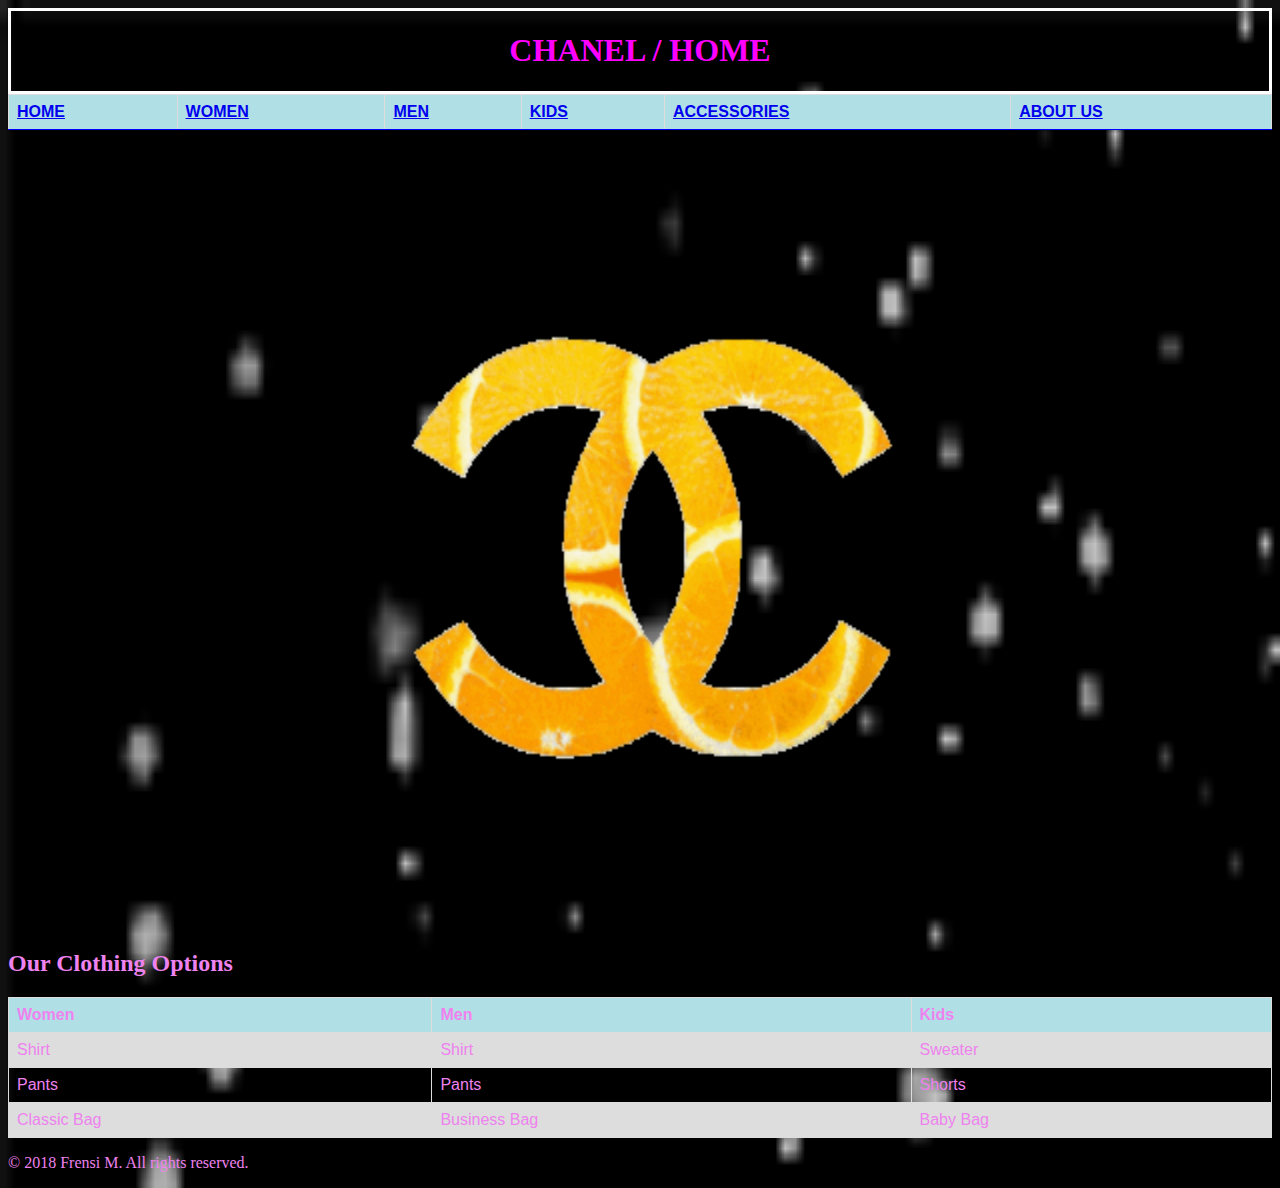
<file: index.html>
<!DOCTYPE html>
<html>
<head>
<meta http-equiv=Content-Type content=text/html;charset=utf-8>
<link rel=stylesheet type=text/css href=mystyle.css>
</head>
<body>

<div>
<h1>CHANEL / HOME</h1>
</div>

<table>
<tr>
<th><a href=index.html target=_blank>HOME</a></th>
<th><a href=first.html target=_blank>WOMEN</a></th>
<th><a href=second.html target=_blank>MEN</a></th>
<th><a href=third.html target=_blank>KIDS</a></th>
<th><a href=forth.html target=_blank>ACCESSORIES</a></th>
<th><a href=fifth.html target=1_blank>ABOUT US</a></th>
</tr>
<tr>
</table>

<meta name="viewport" content="width=device-width, initial-scale=1">
<style>
img {
  display: block;
  margin-left: auto;
  margin-right: auto;
}
</style>
</head>
<body>

<img src=CHANEL.gif alt=“CHANEL” style= width:800px;height:800px;>

</body>
</html>

<html>
<head>
<style>
table {
  font-family: arial, sans-serif;
  border-collapse: collapse;
  width: 100%;
}

td, th {
  border: 1px solid #dddddd;
  text-align: left;
  padding: 8px;
}

tr:nth-child(even) {
  background-color: #dddddd;
}
</style>
</head>
<body>

<h2>Our Clothing Options</h2>

<table>
  <tr>
    <th>Women</th>
    <th>Men</th>
    <th>Kids</th>
  </tr>
  <tr>
    <td>Shirt</td>
    <td>Shirt</td>
    <td>Sweater</td>
  </tr>
  <tr>
    <td>Pants</td>
    <td>Pants</td>
    <td>Shorts</td>
  </tr>
  <tr>
    <td>Classic Bag</td>
    <td>Business Bag</td>
    <td>Baby Bag</td>
  </tr>
</table>

<footer>
<head>
<style>
body {
  color: violet;

</style>
</head>
<body>
<p>&copy; 2018 Frensi M. All rights reserved.</p>
</footer>

</body>
</html>
</file>
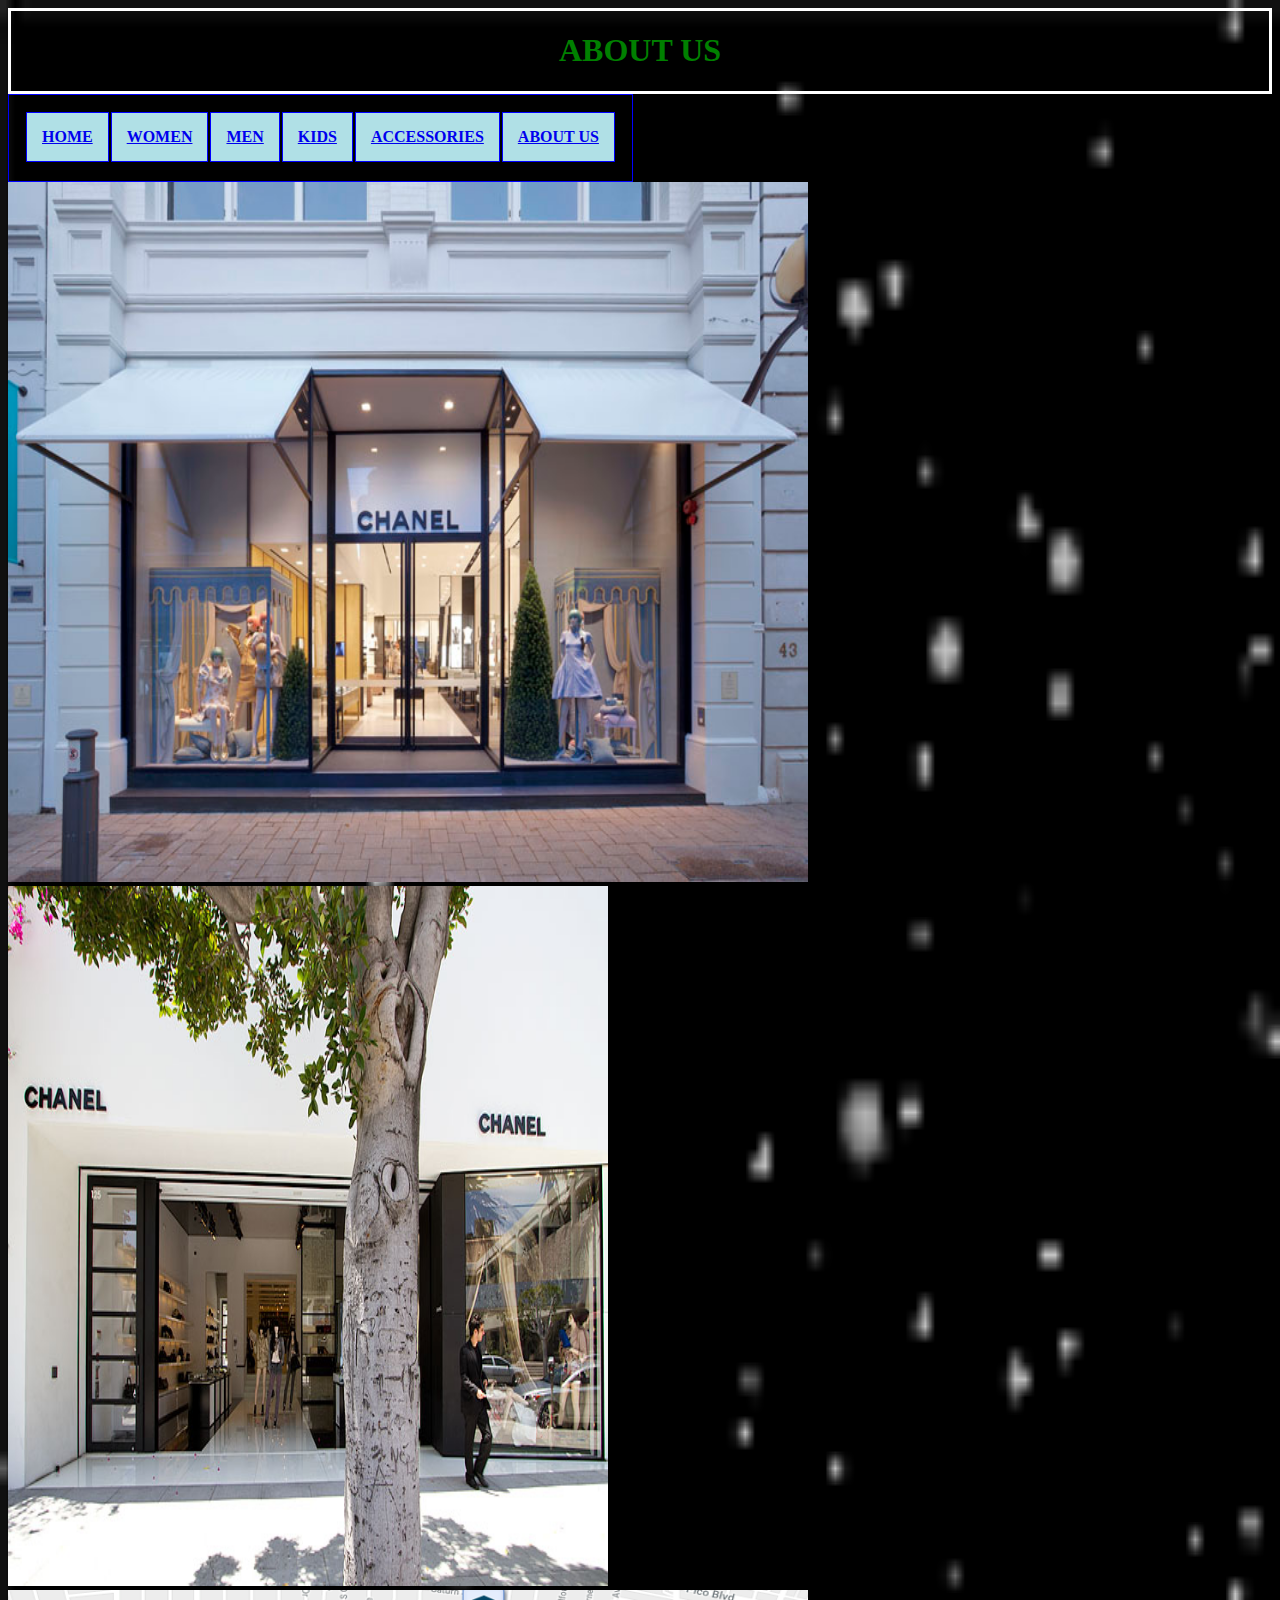
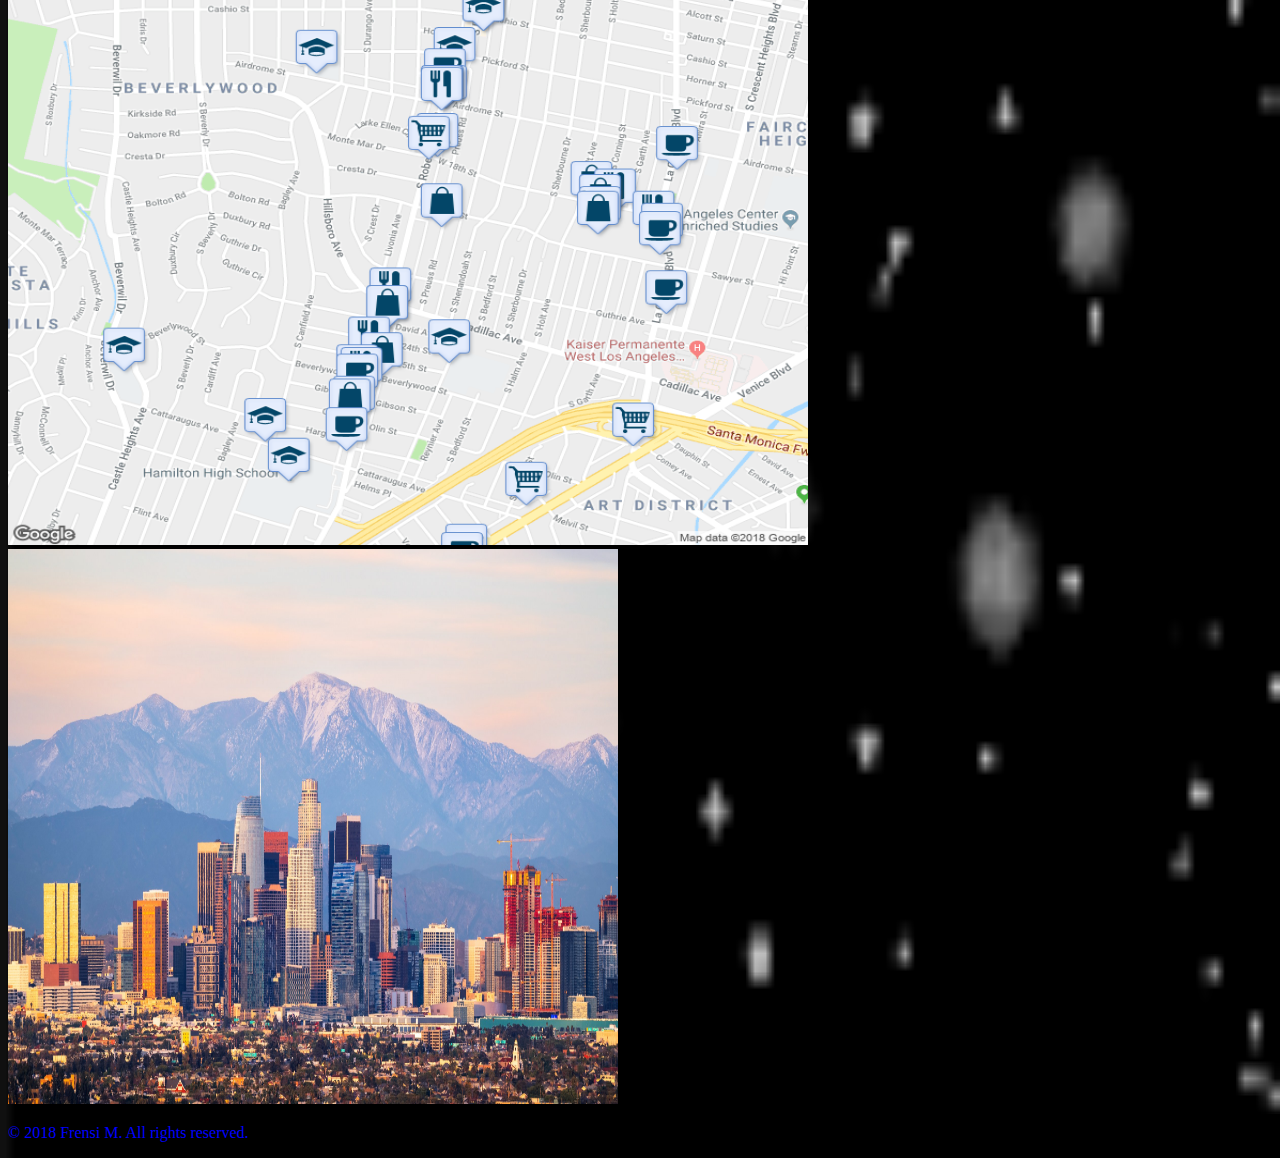
<file: fifth.html>
<!DOCTYPE html>
<html>
<head>
<meta http-equiv=Content-Type content=text/html;charset=utf-8>
<link rel=stylesheet type=text/css href=mystyle.css>
</head>
<body>

<div>
<h1>ABOUT US</h1>
</div>

<table>
<tr>
<th><a href=index.html target=_blank>HOME</a></th>
<th><a href=first.html target=_blank>WOMEN</a></th>
<th><a href=second.html target=_blank>MEN</a></th>
<th><a href=third.html target=_blank>KIDS</a></th>
<th><a href=forth.html target=_blank>ACCESSORIES</a></th>
<th><a href=fifth.html target=1_blank>ABOUT US</a></th>
</tr>
<tr>

</table>

<img src=Perth-resized.jpg alt=“CHANEL” style= width:800px;height:700px;>
<img src=Chanel01.jpg alt=“CHANEL” style= width:600px;height:700px;>
<img src=map1.jpg alt=“CHANEL” style= width:800px;height:555px;>
<img src=chanellocation21.jpg alt=“CHANEL” style= width:610px;height:555px;>

<footer>
<head>
<style>
body {
  color: blue;
}

h1 {
  color: green;
}
</style>
</head>
<body>
<p>&copy; 2018 Frensi M. All rights reserved.</p>
</footer>

</body>
</html>
</file>
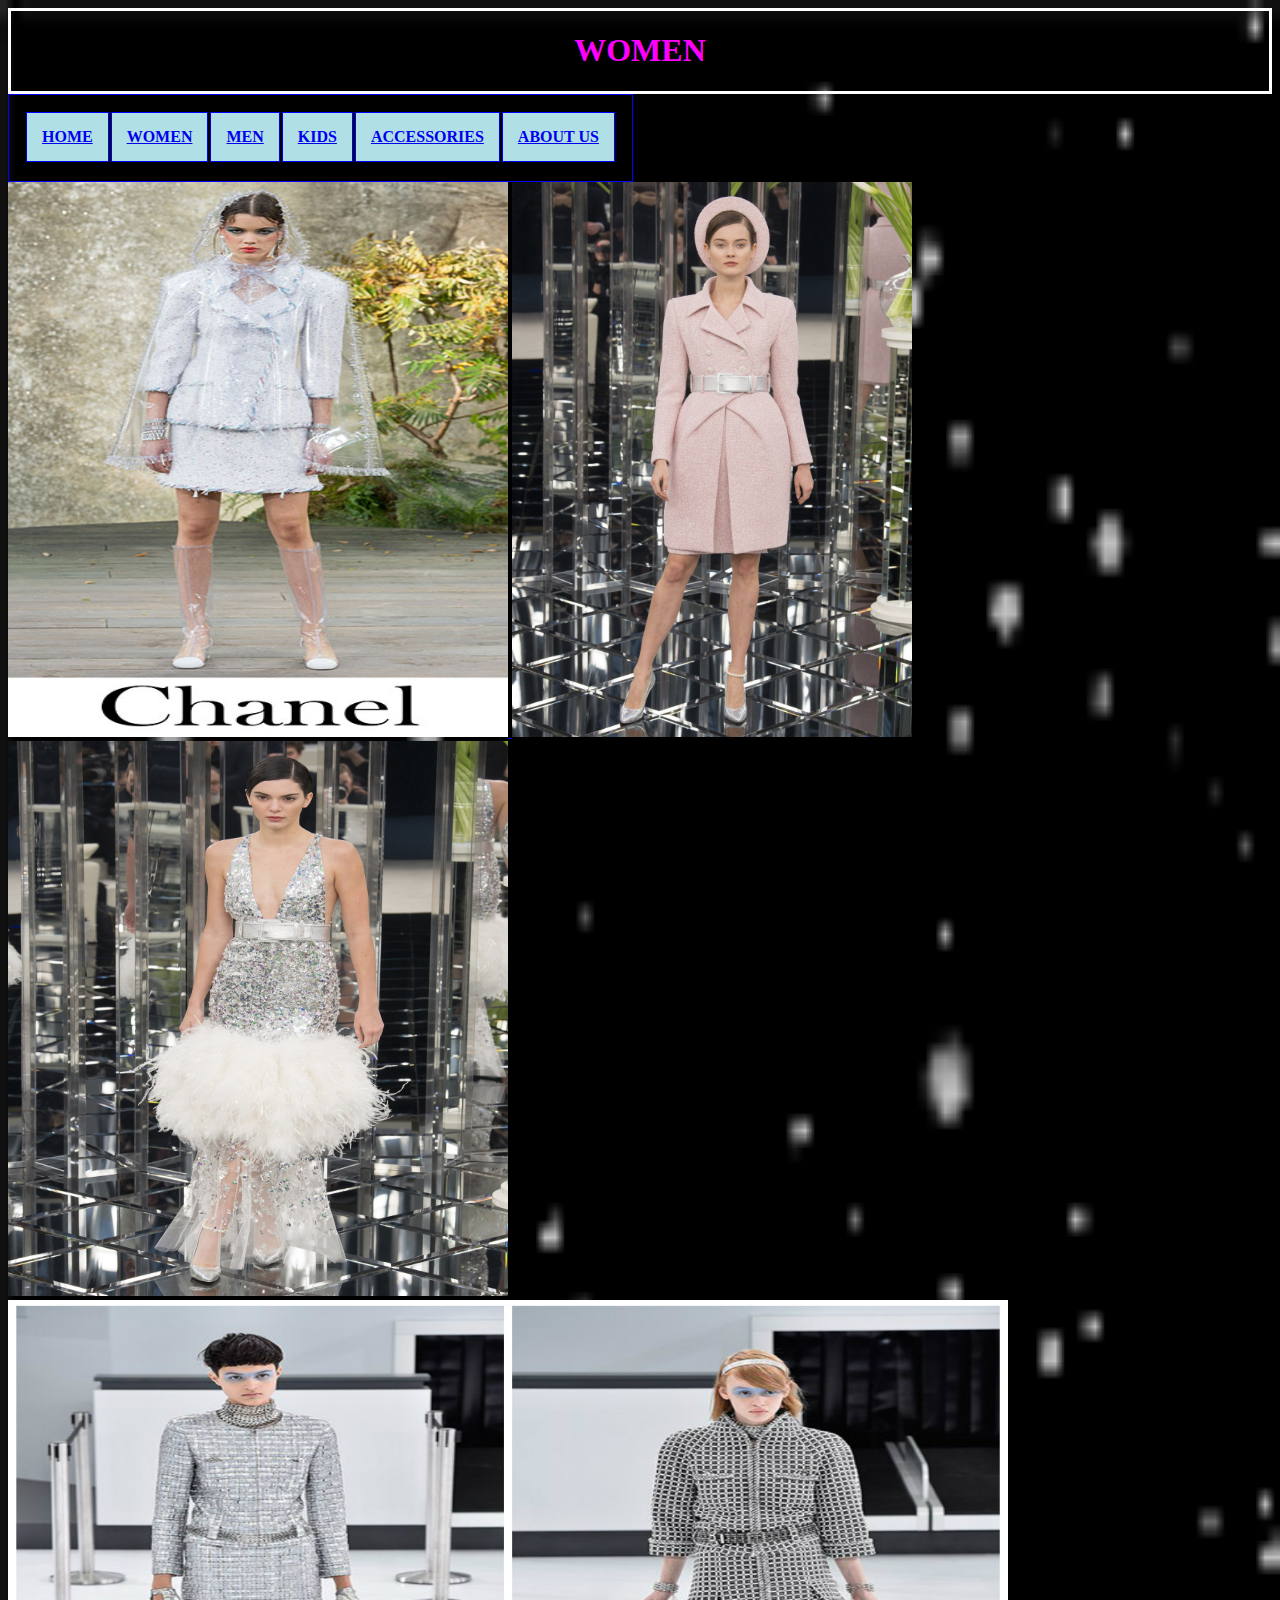
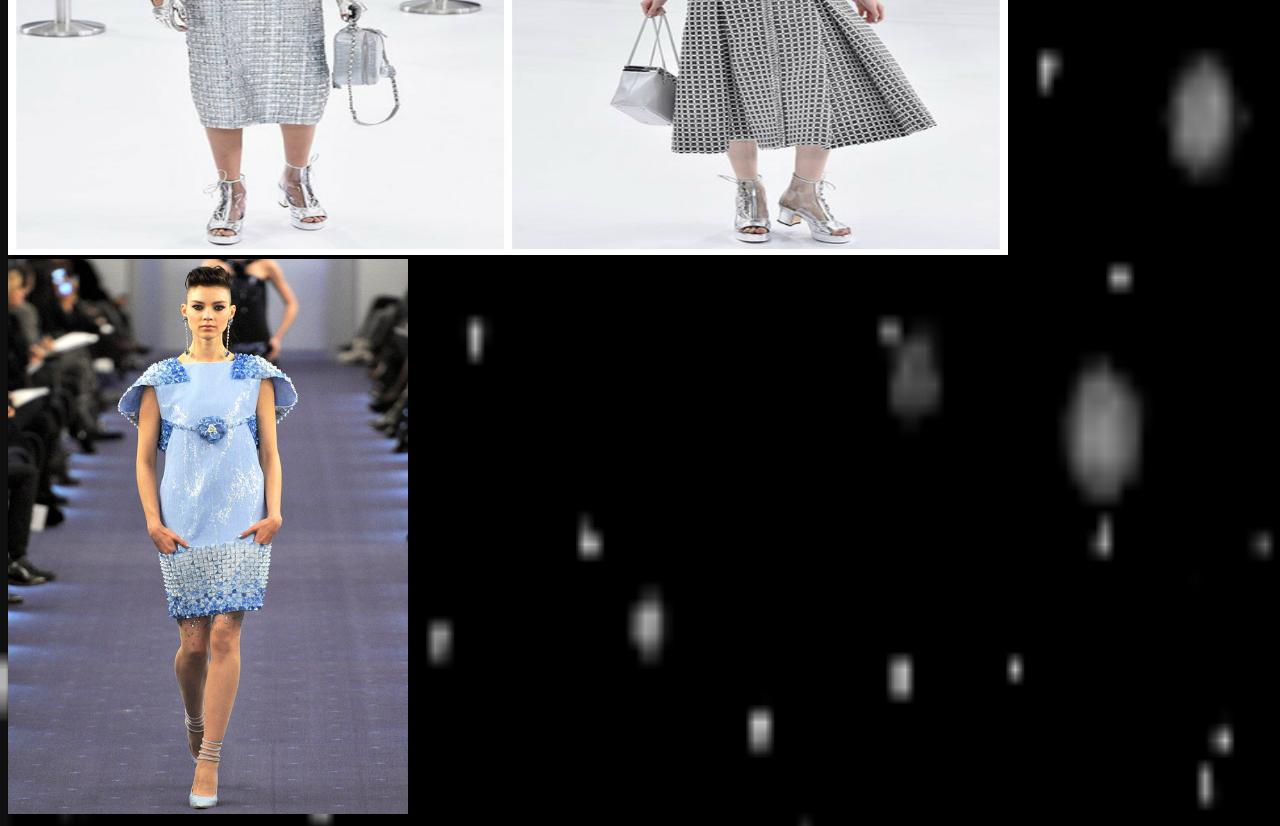
<file: first.html>
<!DOCTYPE html>
<html>
<head>
<meta http-equiv=Content-Type content=text/html;charset=utf-8>
<link rel=stylesheet type=text/css href=mystyle.css>
</head>
<body>

<div>
<h1>WOMEN</h1>
</div>

<table>
<tr>
<th><a href=index.html target=_blank>HOME</a></th>
<th><a href=first.html target=_blank>WOMEN</a></th>
<th><a href=second.html target=_blank>MEN</a></th>
<th><a href=third.html target=_blank>KIDS</a></th>
<th><a href=forth.html target=_blank>ACCESSORIES</a></th>
<th><a href=fifth.html target=1_blank>ABOUT US</a></th>
</tr>
<tr>

</table>
<a href="https://www.chanel.com/us/fashion/collection/collection-metiers-art-2018-19-new-york/">

<img src=chanel12.jpg alt=“CHANEL” style= width:500px;height:555px;>
<img src=chanel13.jpg alt=“CHANEL” style= width:400px;height:555px;>
<img src=chanel16.jpg alt=“CHANEL” style= width:500px;height:555px;>
<img src=chanel17.jpg alt=“CHANEL” style= width:1000px;height:555px;>
<img src=chanel18.jpg alt=“CHANEL” style= width:400px;height:555px;>



</body>
</html>
</file>
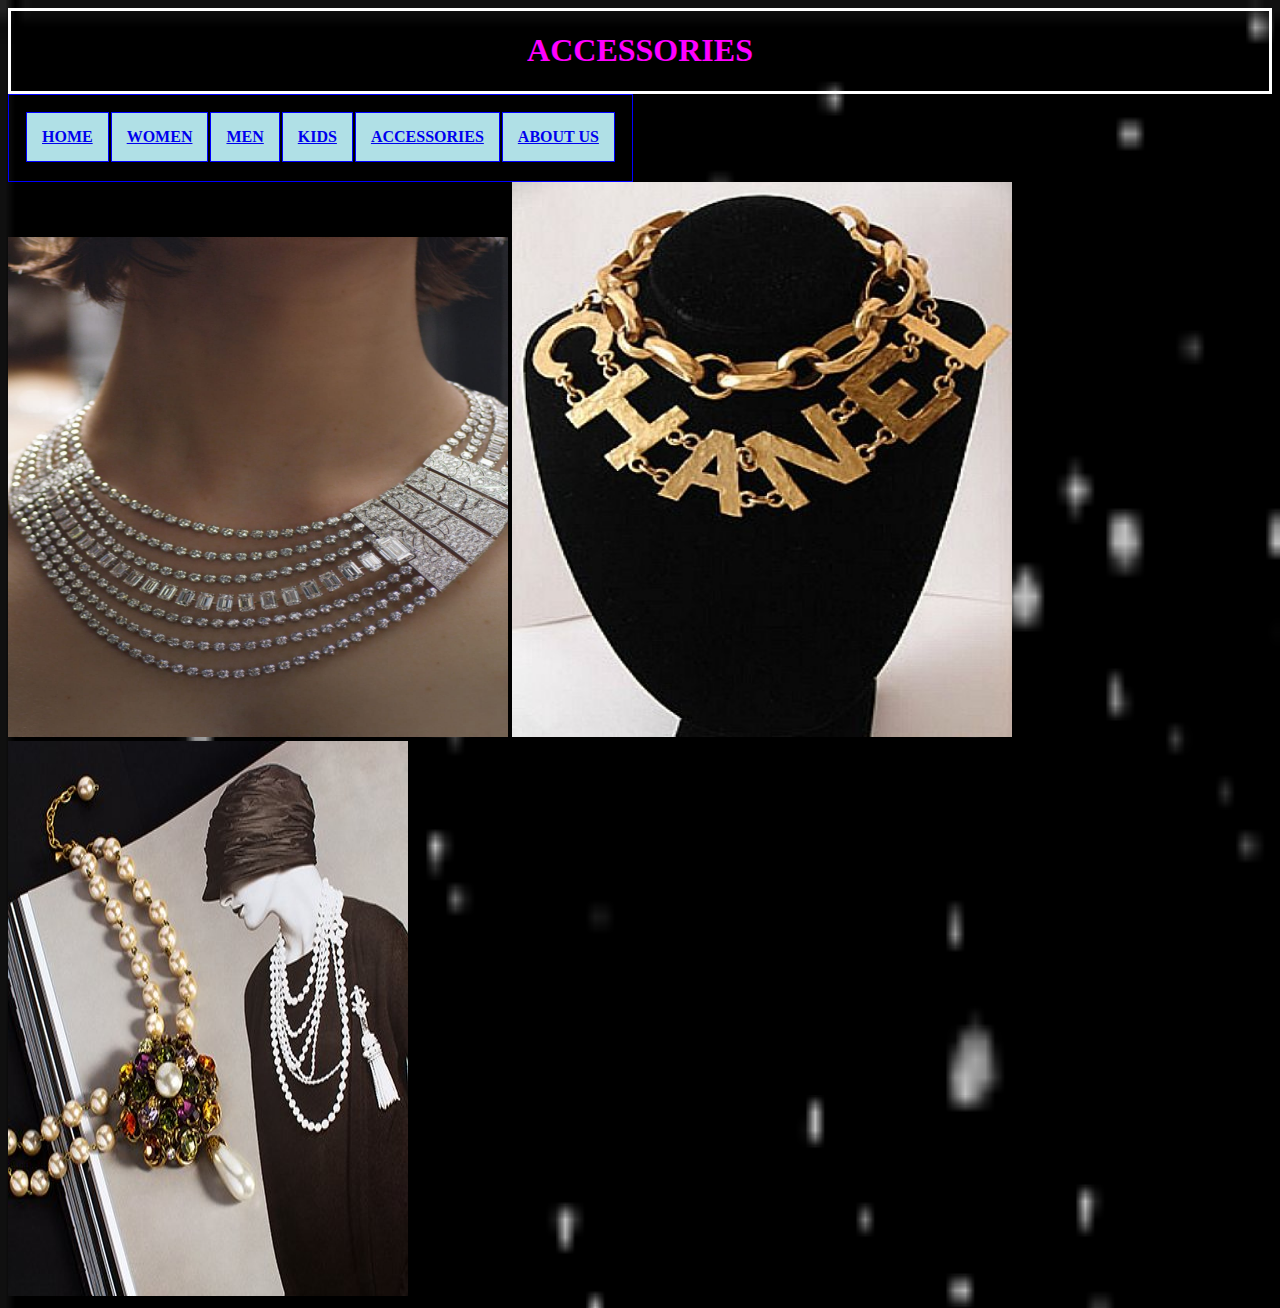
<file: forth.html>
<!DOCTYPE html>
<html>
<head>
<meta http-equiv=Content-Type content=text/html;charset=utf-8>
<link rel=stylesheet type=text/css href=mystyle.css>
</head>
<body>

<div>
<h1>ACCESSORIES</h1>
</div>

<table>
<tr>
<th><a href=index.html target=_blank>HOME</a></th>
<th><a href=first.html target=_blank>WOMEN</a></th>
<th><a href=second.html target=_blank>MEN</a></th>
<th><a href=third.html target=_blank>KIDS</a></th>
<th><a href=forth.html target=_blank>ACCESSORIES</a></th>
<th><a href=fifth.html target=1_blank>ABOUT US</a></th>
</tr>
<tr>

</table>

<img src=chanelglasses.jpg alt=“CHANEL” style= width:500px;height:500px;>
<img src=chanelnecklace.jpg alt=“CHANEL” style= width:500px;height:555px;>
<img src=chanel123456.jpg alt=“CHANEL” style= width:400px;height:555px;>


</body>
</html>
</file>
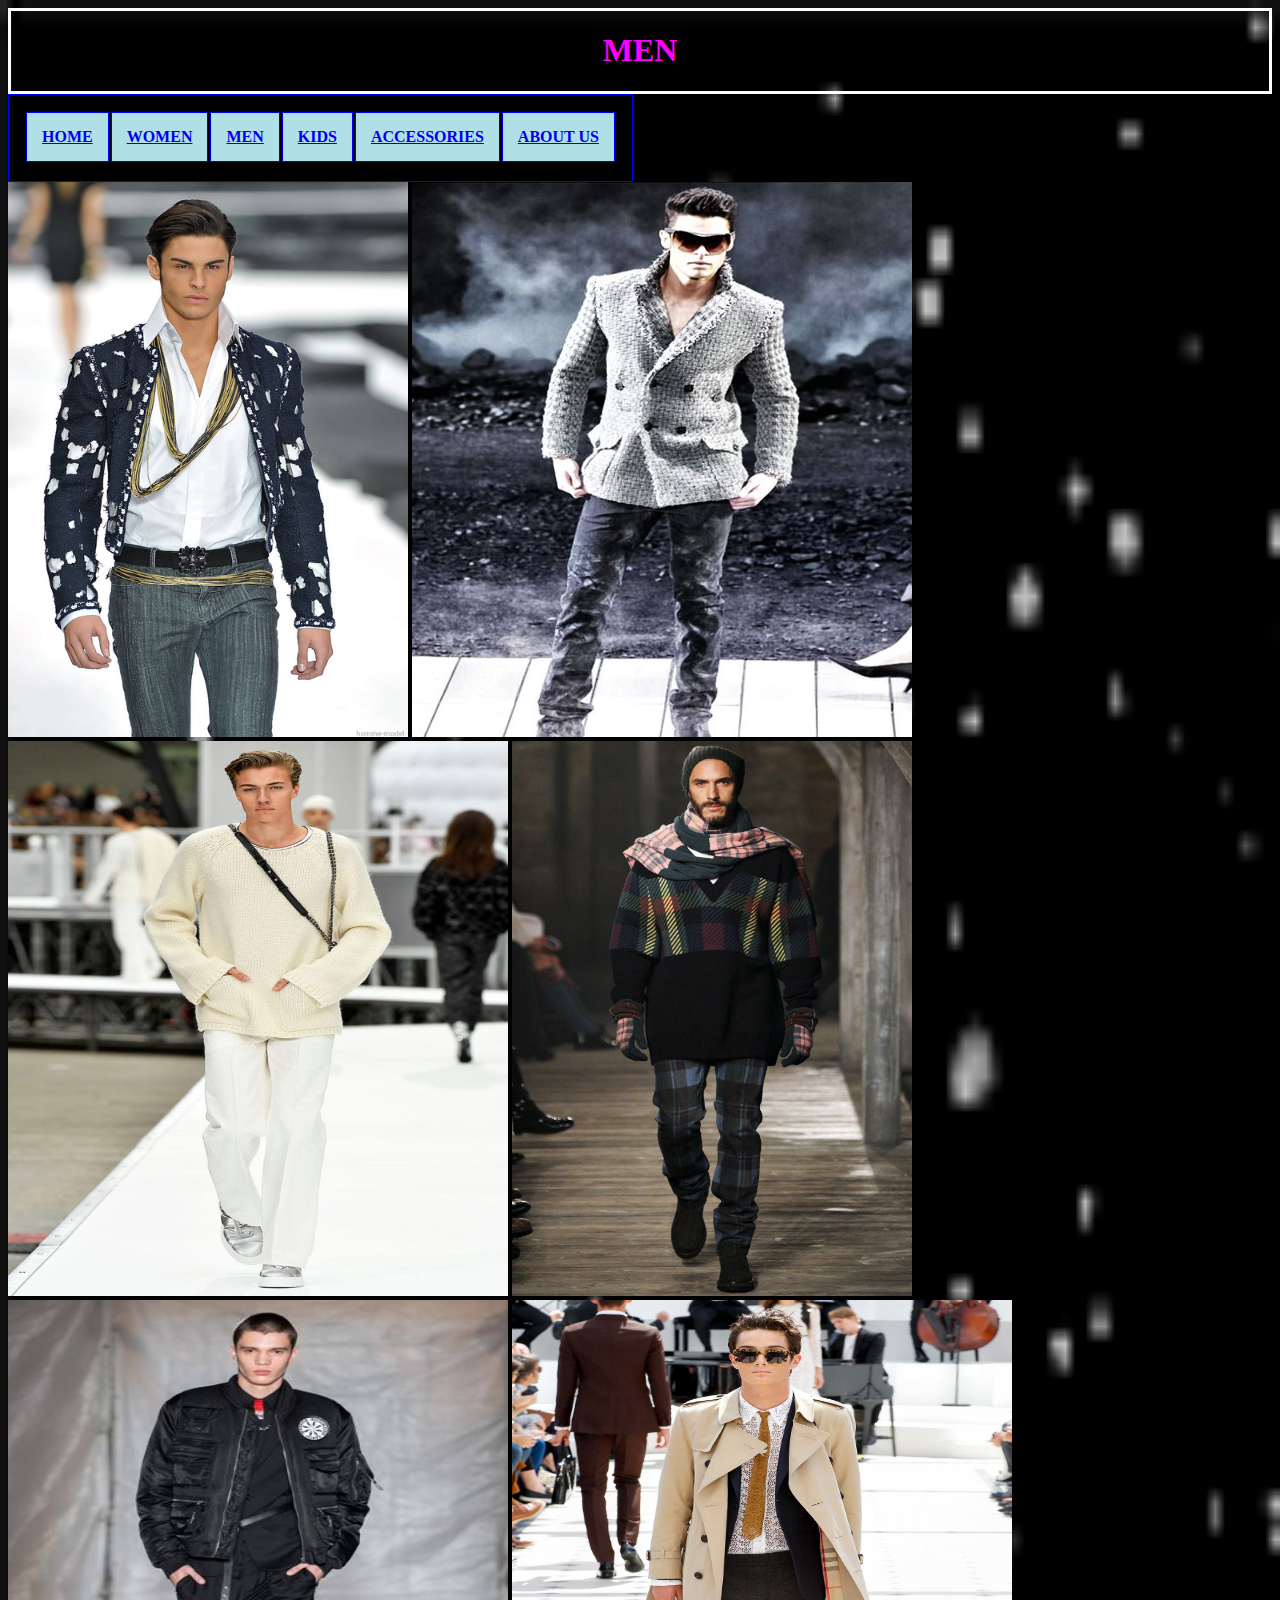
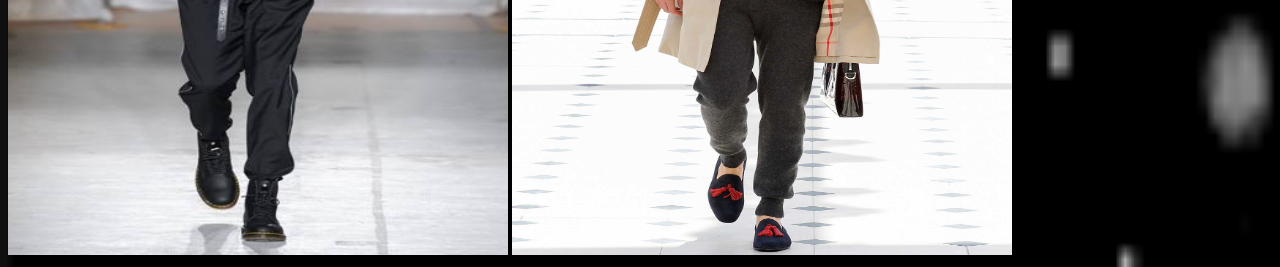
<file: second.html>
<!DOCTYPE html>
<html>
<head>
<meta http-equiv=Content-Type content=text/html;charset=utf-8>
<link rel=stylesheet type=text/css href=mystyle.css>
</head>
<body>

<div>
<h1>MEN</h1>
</div>

<table>
<tr>
<th><a href=index.html target=_blank>HOME</a></th>
<th><a href=first.html target=_blank>WOMEN</a></th>
<th><a href=second.html target=_blank>MEN</a></th>
<th><a href=third.html target=_blank>KIDS</a></th>
<th><a href=forth.html target=_blank>ACCESSORIES</a></th>
<th><a href=fifth.html target=1_blank>ABOUT US</a></th>
</tr>
<tr>

</table>

<img src=chanelmen1.jpg alt=“CHANEL” style= width:400px;height:555px;>
<img src=chanelmen3.jpg alt=“CHANEL” style= width:500px;height:555px;>
<img src=chanelmen34.jpg alt=“CHANEL” style= width:500px;height:555px;>
<img src=chanelmen11.jpg alt=“CHANEL” style= width:400px;height:555px;>
<img src=chanelmen12.jpg alt=“CHANEL” style= width:500px;height:555px;>
<img src=chanelmen35.jpg alt=“CHANEL” style= width:500px;height:555px;>

</body>
</html>
</file>
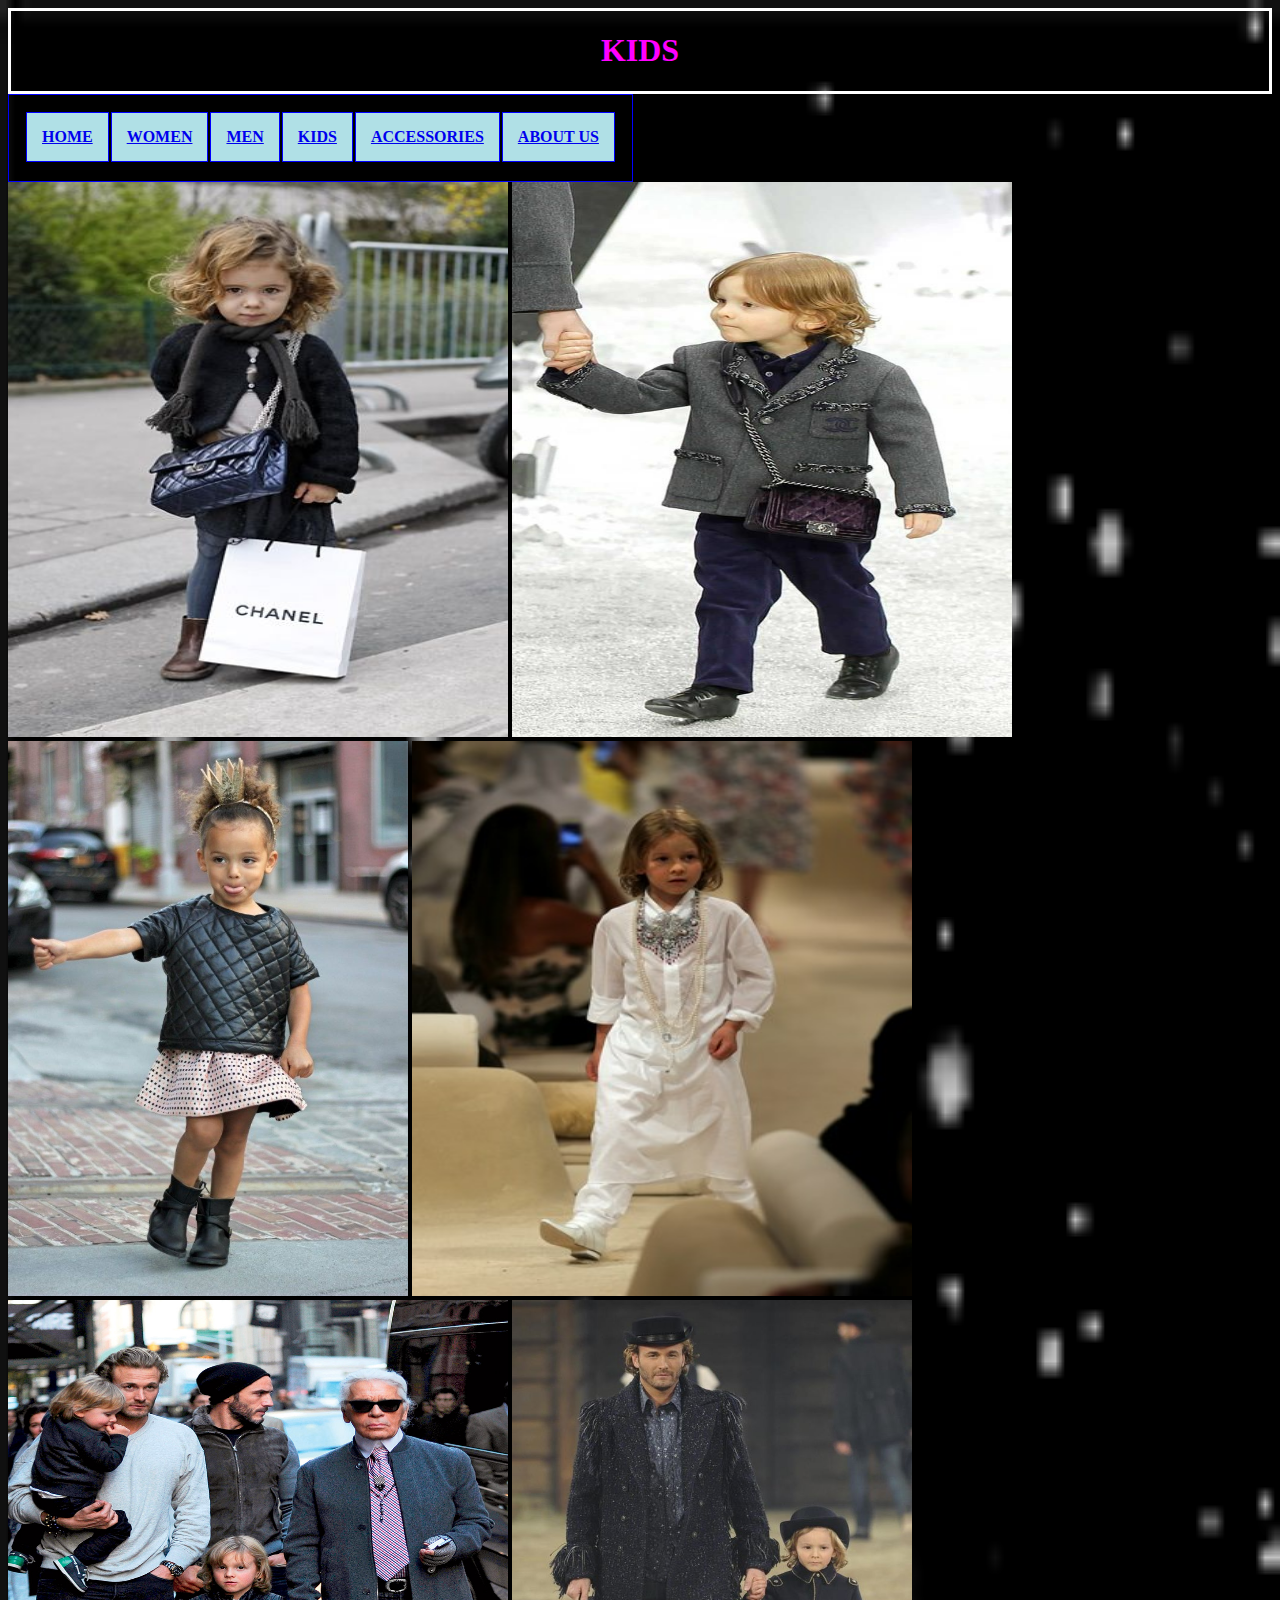
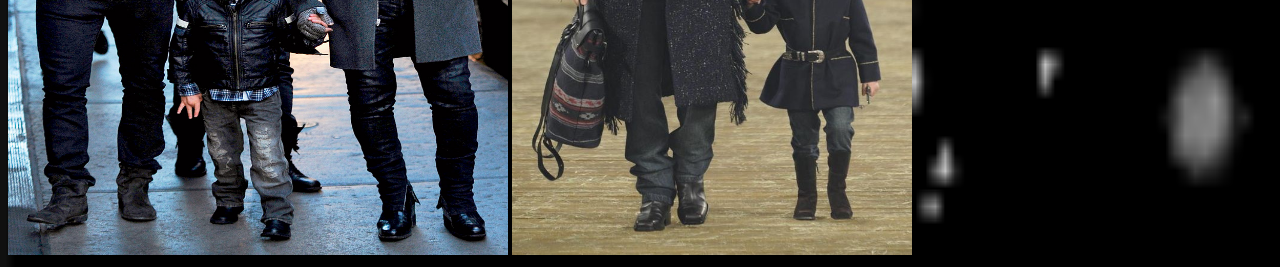
<file: third.html>
<!DOCTYPE html>
<html>
<head>
<meta http-equiv=Content-Type content=text/html;charset=utf-8>
<link rel=stylesheet type=text/css href=mystyle.css>
</head>
<body>

<div>
<h1>KIDS</h1>
</div>

<table>
<tr>
<th><a href=index.html target=_blank>HOME</a></th>
<th><a href=first.html target=_blank>WOMEN</a></th>
<th><a href=second.html target=_blank>MEN</a></th>
<th><a href=third.html target=_blank>KIDS</a></th>
<th><a href=forth.html target=_blank>ACCESSORIES</a></th>
<th><a href=fifth.html target=1_blank>ABOUT US</a></th>
</tr>
<tr>

</table>

<img src=kid1.jpg alt=“CHANEL” style= width:500px;height:555px;>
<img src=kid2.jpg alt=“CHANEL” style= width:500px;height:555px;>
<img src=kid3.jpg alt=“CHANEL” style= width:400px;height:555px;>
<img src=chanel29.jpg alt=“CHANEL” style= width:500px;height:555px;>
<img src=chanelkids34.jpg alt=“CHANEL” style= width:500px;height:555px;>
<img src=chanelkids90.jpg alt=“CHANEL” style= width:400px;height:555px;>

</body>
</html>
</file>
